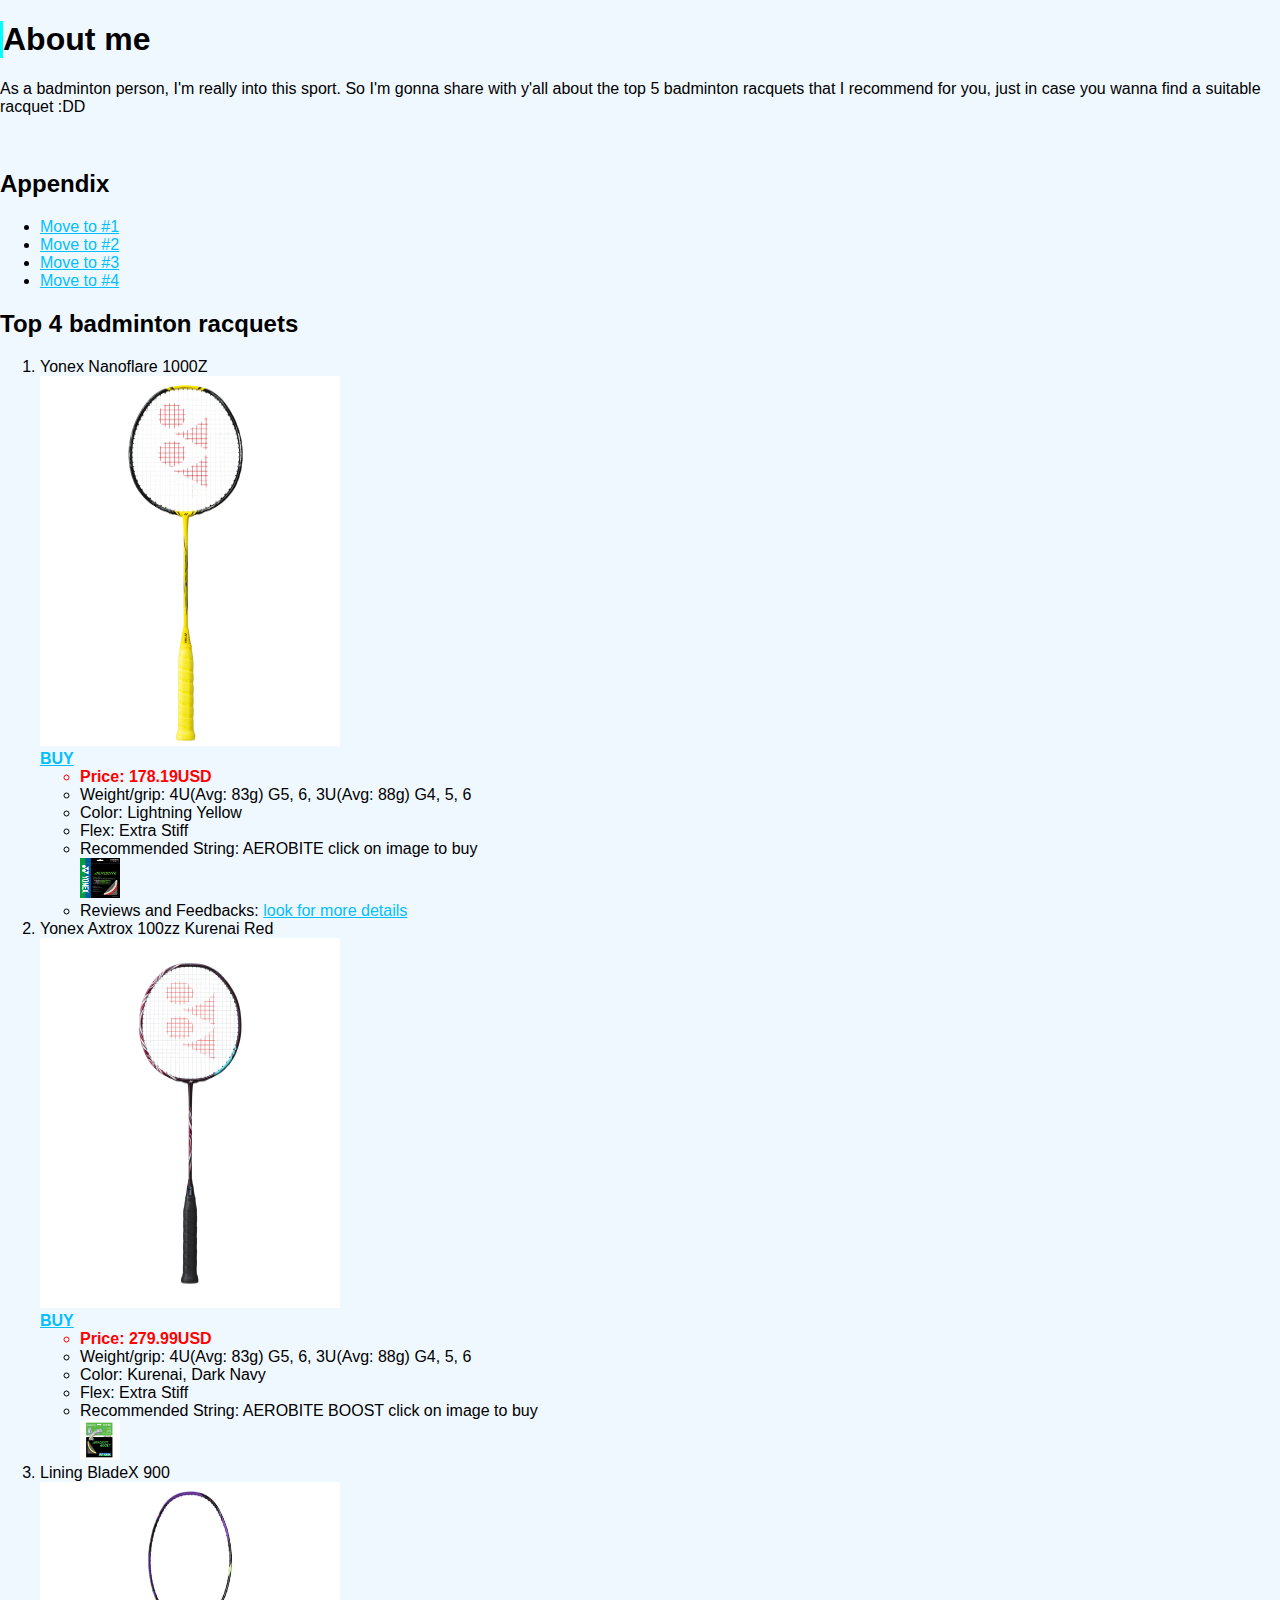
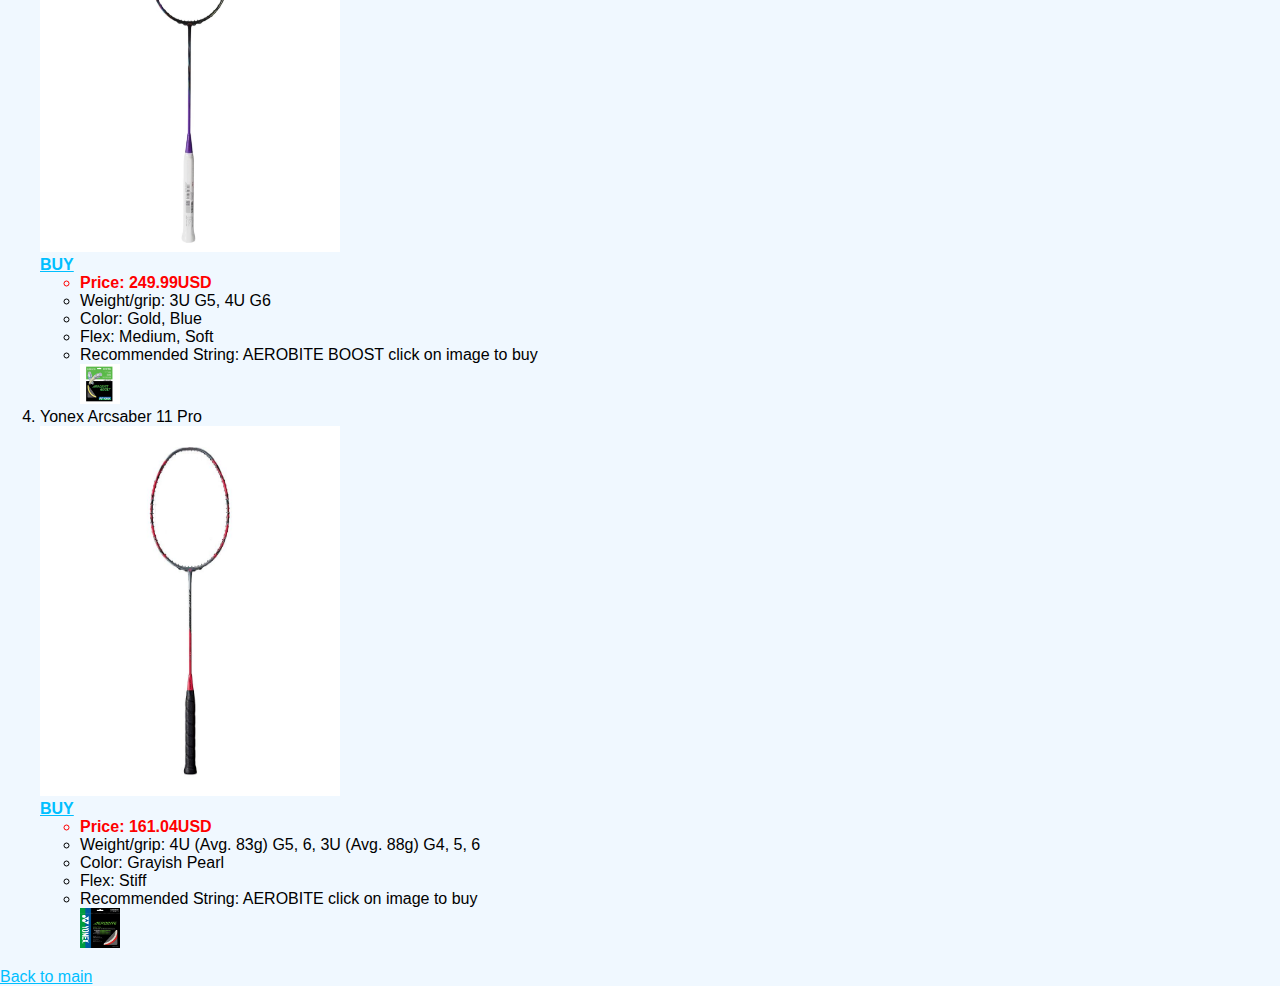
<file: index.html>
<!DOCTYPE html>
<html lang="en">
<head>
    <meta charset="UTF-8">
    <meta name="viewport" content="width=device-width, initial-scale=1.0">
    <title>Let's explore</title>
    <link rel="stylesheet" href="draft_color.css"> 
</head>
<body>
    <div id="header">
        <h1 style="border-inline-start: 3px solid aqua;"> About me</h1>
        <p> As a badminton person, I'm really into this sport. So I'm gonna share with y'all about the top 5 badminton racquets that I recommend for you, just in case you wanna find a suitable racquet :DD</p>
    </div>
    <br>

    <div id="appendix">
        <nav>
            <h2>Appendix</h2>
            <ul>
                <li><a href="#first">Move to #1</a></li>
                <li><a href="#second">Move to #2</a></li>
                <li><a href="#third">Move to #3</a></li>
                <li><a href="#fourth">Move to #4</a></li>
            </ul>
        </nav>
    </div>

    <main>
        <div id="main-content">
            <figure id="main"></figure>
            <h2>Top 4 badminton racquets</h2>
            <ol>
                 <li id="first"> Yonex Nanoflare 1000Z <br>
                    <div class="racquet">
                        <img src="FinalQuiz_Images/NanoFlare_1000Z.png" alt="Yonex Nanoflare 1000Z" width="300" height="370"> <br>
                        <a href="https://www.yonex.com/badminton/racquets/nanoflare/nf-1000z" target="_blank"><b>BUY</b></a>
                        <ul>
                            <li style="color: red;"> <b>Price: 178.19USD</b></li>
                            <li>Weight/grip: 4U(Avg: 83g) G5, 6, 3U(Avg: 88g) G4, 5, 6</li>
                            <li>Color: Lightning Yellow</li>
                            <li>Flex: Extra Stiff</li>
                            <li>Recommended String: AEROBITE click on image to buy <br>
                                <a href="https://shopvnb.com/day-cuoc-cang-vot-yonex-bg-aerobite.html" target="_blank">
                                    <img src="FinalQuiz_Images/AEROBITE_string.png" alt="AEROBITE String" width="40" height="40">
                                </a>
                            </li>
                            <li>Reviews and Feedbacks: <a href="https://www.youtube.com/watch?v=MYx0sbBtD2I" target="_blank">look for more details</a></li>
                        </ul>
                    </div>
                </li>
                

                
                <li id="second">Yonex Axtrox 100zz Kurenai Red <br>
                    <div class="racquet">
                        <img src="FinalQuiz_Images/Yonex_Axtrox_100ZZ_Kurenai.png" alt="Yonex Axtrox 100ZZ Kurenai" width="300" height="370"> <br>
                        <a href="https://www.yonex.com/astrox-100zz-ax100zz" target="_blank"><b>BUY</b></a>
                        <ul>
                            <li style="color: red;"> <b>Price: 279.99USD</b></li>
                            <li>Weight/grip: 4U(Avg: 83g) G5, 6, 3U(Avg: 88g) G4, 5, 6</li>
                            <li>Color: Kurenai, Dark Navy</li>
                            <li>Flex: Extra Stiff</li>
                            <li>Recommended String: AEROBITE BOOST click on image to buy <br>
                                <a href="https://shopvnb.com/day-cuoc-cang-vot-yonex-bg-aerobite-boost.html" target="_blank">
                                    <img src="FinalQuiz_Images/AEROBITE_BOOST.png" alt="AEROBITE BOOST" width="40" height="40">
                                </a>
                            </li>
                        </ul> 
                    </div>
                </li>

                <li id="third"> Lining BladeX 900 <br>
                    <div class="racquet">
                        <img src="FinalQuiz_Images/Lining_BladeX_900.jpg" alt="Lining BladeX 900" width="300" height="370"> <br>
                        <a href="https://www.shopnings.com/li-ning-bladex-900-moon-sun-max-badminton-racket/" target="_blank"><b>BUY</b></a>
                        <ul>
                            <li style="color: red;"> <b>Price: 249.99USD</b></li>
                            <li>Weight/grip: 3U G5, 4U G6</li>
                            <li>Color: Gold, Blue</li>
                            <li>Flex: Medium, Soft</li>
                            <li>Recommended String: AEROBITE BOOST click on image to buy <br>
                                <a href="https://shopvnb.com/day-cuoc-cang-vot-yonex-bg-aerobite-boost.html" target="_blank">
                                    <img src="FinalQuiz_Images/AEROBITE_BOOST.png" alt="AEROBITE BOOST" width="40" height="40">
                                </a>
                            </li>
                        </ul>
                    </div>
                </li>
                
                <li id="fourth"> Yonex Arcsaber 11 Pro <br>
                    <div class="racquet">
                        <img src="FinalQuiz_Images/Yonex_Arcsaber_11_Pro.jpg" alt="Yonex Arcsaber 11 Pro" width="300" height="370"> <br>
                        <a href="https://www.yonex.com/badminton/racquets/arcsaber/arc11-p" target="_blank"><b>BUY</b></a>
                        <ul>
                            <li style="color: red;"><b>Price: 161.04USD</b></li>
                            <li>Weight/grip: 4U (Avg. 83g) G5, 6, 3U (Avg. 88g) G4, 5, 6</li>
                            <li>Color: Grayish Pearl</li>
                            <li>Flex: Stiff</li>
                            <li>Recommended String: AEROBITE click on image to buy <br>
                                <a href="https://shopvnb.com/day-cuoc-cang-vot-yonex-bg-aerobite.html" target="_blank">
                                    <img src="FinalQuiz_Images/AEROBITE_string.png" alt="AEROBITE String" width="40" height="40">
                                </a>
                            </li>
                        </ul>
                    </div>
                </li>
                
            </ol>
        </div>
        <div id="footer">
            <nav><a href="#main">Back to main</a></nav>
        </div>
    </main>
</body>
</html>
</file>
<file: draft_color.css>
body {
    background-color: #f0f8ff; 
    font-family: Arial, sans-serif;
    margin: 0;
    padding: 0;
}
a:hover{
    color: #7FFFD4;
}
a{
    color: #00BFFF;
}
</file>
